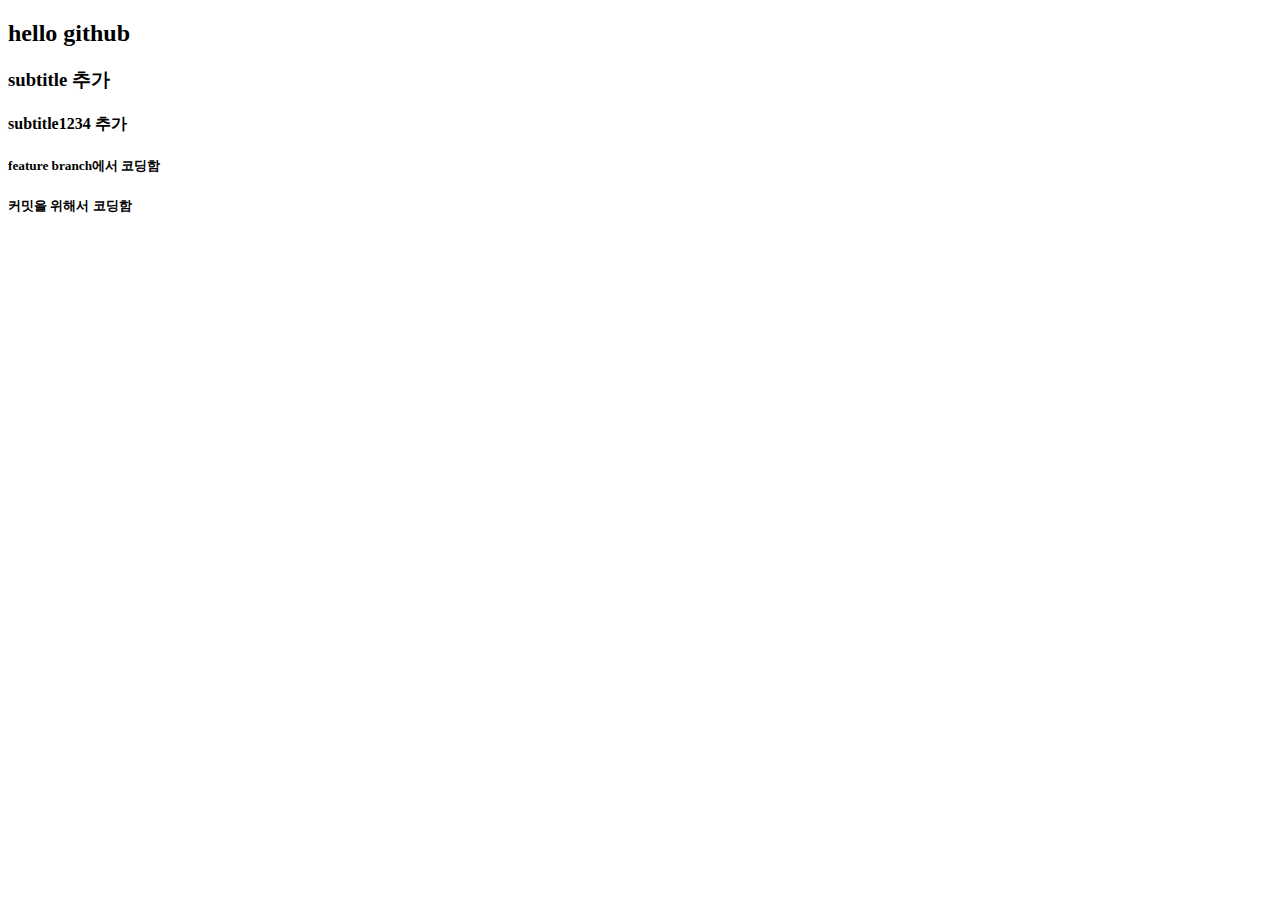
<file: index.html>
<!DOCTYPE html>
<html lang="en">
<head>
    <meta charset="UTF-8">
    <meta http-equiv="X-UA-Compatible" content="IE=edge">
    <meta name="viewport" content="width=<device-width>, initial-scale=1.0">
    <title>Document</title>
</head>
<body>
    <h2> hello github</h2>
    <h3> subtitle 추가 </h3>
    <h4> subtitle1234 추가 </h4>
    <h5> feature branch에서 코딩함 </h5>
    <h5> 커밋을 위해서 코딩함 </h5>
</body>
</html>
</file>
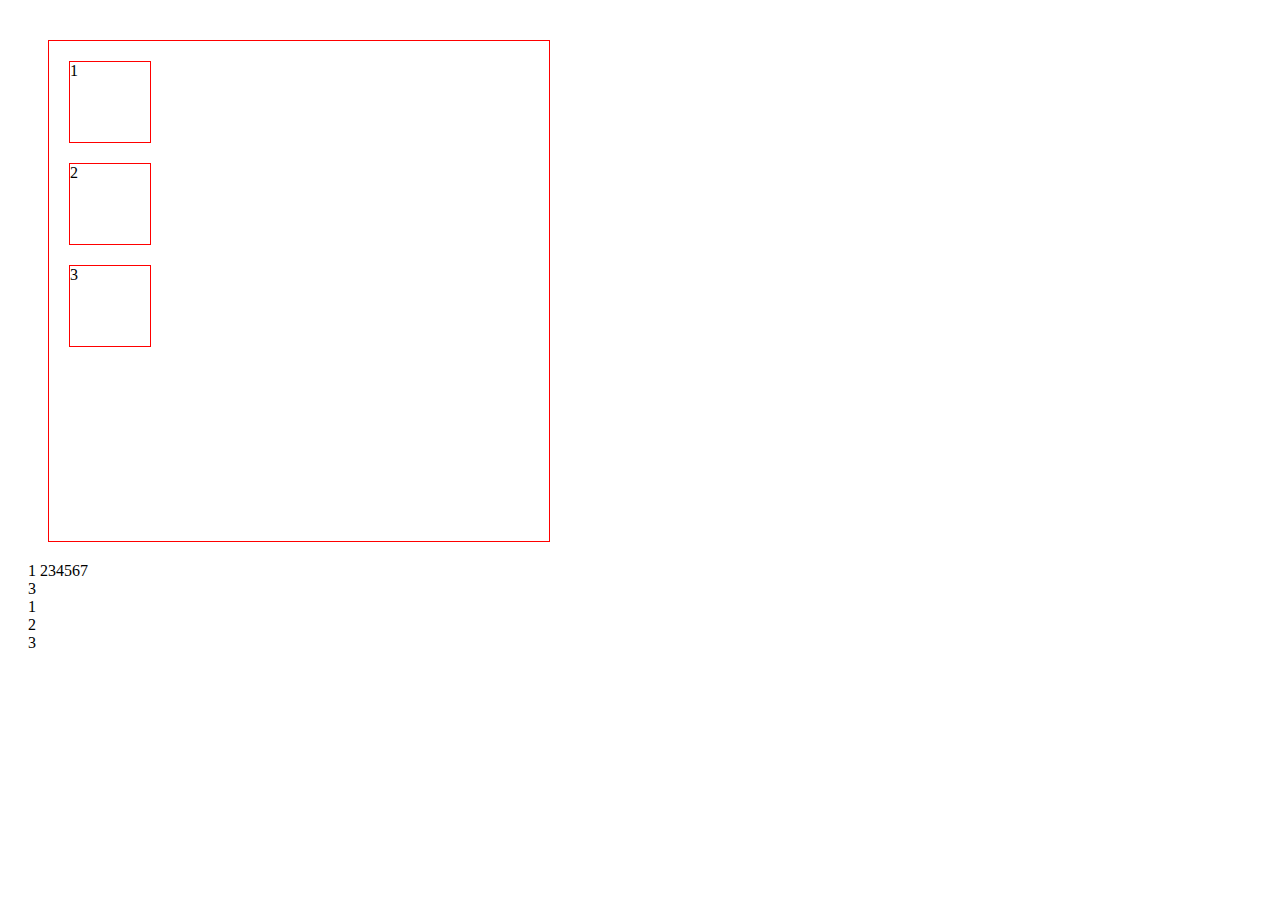
<file: index_v0424.html>
<!DOCTYPE html>
<html lang="en">
<head>
    <meta charset="UTF-8">
    <link rel="stylesheet" href="style_v0424.css">
    <title>Document</title>
</head>
<body>
    <!-- block level  -->
    <div class="container1">
        <div>1</div>
        <div>2</div>
        <div>3</div>
    </div>
    <!-- inline level -->
    <div class="container2">
        <span>1</span>
        <span>234567</span>
        <span>3</span>
    </div>
    <!-- inline-block level  -->
    <div class="container3">
        <div>1</div>
        <div>2</div>
        <div>3</div>
    </div>
</body>
</html>
</file>
<file: style_v0424.css>
:root {
    width:80px;
    height: 80px;
    margin: 20px;
}
.container1 {
    width:500px;
    height: 500px;
    margin: 20px;
    border: 1px solid red;
    display: block;
}


.container1 > div {
    width:80px;
    height: 80px;
    margin: 20px;
    border: 1px solid red;
    display: block;
}

.inlineEx > span {
    width:80px;
    height: 80px;
    margin: 20px;
    border: 1px solid blue;
    display: inline;
}

.inlineblockEx > div {
    width:80px;
    height: 80px;
    margin: 20px;
    border: 1px solid red;
    display: inline-block;
}
</file>
